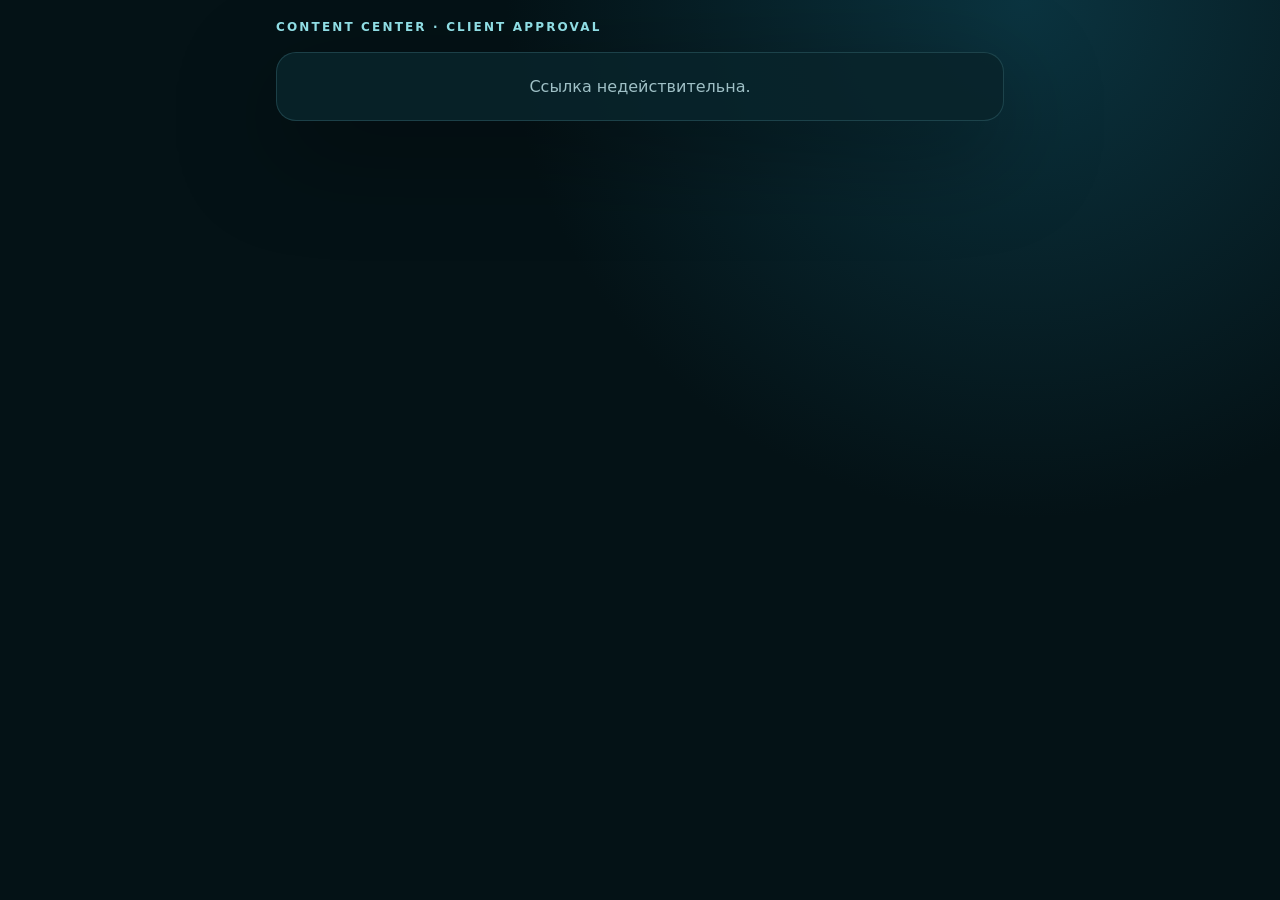
<file: approval.html>
<!doctype html>
<html lang="ru">
<head>
<meta charset="utf-8">
<meta name="viewport" content="width=device-width,initial-scale=1,viewport-fit=cover">
<meta name="referrer" content="no-referrer">
<meta name="theme-color" content="#06181d">
<title>Согласование материала</title>
<style>
:root{--bg:#041216;--panel:#08242b;--line:rgba(123,210,221,.18);--text:#eaf7f8;--muted:#83a1a7;--accent:#67e6f1}
*{box-sizing:border-box}body{margin:0;background:radial-gradient(circle at 80% 0,#0b3440 0,transparent 38%),var(--bg);color:var(--text);font-family:Inter,system-ui,-apple-system,sans-serif;min-height:100vh}
.wrap{width:min(760px,100%);margin:auto;padding:max(20px,env(safe-area-inset-top)) 16px max(32px,env(safe-area-inset-bottom))}
.logo{font-size:12px;letter-spacing:.18em;color:#8fdde4;font-weight:800}.card{margin-top:18px;border:1px solid var(--line);border-radius:20px;background:rgba(8,36,43,.88);box-shadow:0 30px 100px rgba(0,0,0,.35);overflow:hidden}
.head{padding:20px;border-bottom:1px solid var(--line)}.head h1{margin:7px 0 5px;font-size:28px;line-height:1.08}.meta{color:var(--muted);font-size:13px}.body{padding:20px;display:grid;gap:18px}
.block{border:1px solid rgba(255,255,255,.05);border-radius:14px;padding:14px;background:rgba(2,16,20,.45)}.label{font-size:10px;letter-spacing:.12em;color:#6f949b;text-transform:uppercase;margin-bottom:7px}.text{white-space:pre-wrap;line-height:1.55;color:#dcebed}
.media{display:grid;gap:10px}.media img,.media video{width:100%;max-height:520px;object-fit:contain;border-radius:12px;background:#02090b}
.actions{display:grid;grid-template-columns:1fr 1fr;gap:10px}.btn{border:0;border-radius:12px;min-height:48px;padding:12px 14px;font:inherit;font-weight:800;cursor:pointer}.approve{background:#67e6f1;color:#041216}.changes{background:#18333a;color:#eaf7f8;border:1px solid var(--line)}
textarea{width:100%;min-height:110px;resize:vertical;border-radius:12px;border:1px solid var(--line);background:#061b21;color:#eaf7f8;padding:12px;font:inherit;outline:none}textarea:focus{border-color:#67e6f1}.status{text-align:center;padding:24px;color:#9fc0c6}.done{padding:30px;text-align:center}.done b{display:block;font-size:24px;margin-bottom:7px}.hidden{display:none!important}
@media(max-width:520px){.head h1{font-size:23px}.actions{grid-template-columns:1fr}.body,.head{padding:16px}}
</style>
</head>
<body><main class="wrap"><div class="logo">CONTENT CENTER · CLIENT APPROVAL</div><section class="card" id="app"><div class="status">Загружаю материал…</div></section></main>
<script>
const SUPABASE_URL='https://kywxggukoqalzhuykhmx.supabase.co';
const SUPABASE_KEY='sb_publishable_ZrC415NRTShLSkSEuRAgLA_FF-57qBd';
const token=new URLSearchParams(location.search).get('t')||'';
const app=document.getElementById('app');
const esc=s=>String(s??'').replace(/[&<>"']/g,c=>({'&':'&amp;','<':'&lt;','>':'&gt;','"':'&quot;',"'":'&#39;'}[c]));
async function api(body){const r=await fetch(SUPABASE_URL+'/functions/v1/client-approval',{method:'POST',headers:{'Content-Type':'application/json','apikey':SUPABASE_KEY},body:JSON.stringify({token,...body})});const b=await r.json();if(!r.ok)throw new Error(b.error||'Ошибка');return b}
function safeUrl(v){try{const u=new URL(v);return ['http:','https:'].includes(u.protocol)?u.href:''}catch{return''}}
function renderMedia(list){return (list||[]).map(v=>{const u=safeUrl(v);if(!u)return'';return /\.(mp4|mov|m4v|webm)(\?|$)/i.test(u)?'<video controls playsinline src="'+esc(u)+'"></video>':'<img loading="lazy" src="'+esc(u)+'" alt="">'}).join('')}
function render(d){
 const x=d.content||{},date=x.scheduled_at?new Date(x.scheduled_at).toLocaleString('ru-RU'):'Дата не назначена';
 app.innerHTML='<div class="head"><div class="meta">'+esc(d.client_name||'')+'</div><h1>'+esc(x.title||'Материал')+'</h1><div class="meta">'+esc(x.format||'')+' · '+esc(x.channel||'')+' · '+esc(date)+'</div></div><div class="body">'+
 (x.brief?'<div class="block"><div class="label">Описание</div><div class="text">'+esc(x.brief)+'</div></div>':'')+
 (x.caption?'<div class="block"><div class="label">Текст публикации</div><div class="text">'+esc(x.caption)+'</div></div>':'')+
 ((x.media_urls||[]).length?'<div class="media">'+renderMedia(x.media_urls)+'</div>':'')+
 '<div><div class="label">Комментарий / правки</div><textarea id="comment" placeholder="Если нужны изменения — напишите, что именно исправить"></textarea></div>'+
 '<div class="actions"><button class="btn approve" onclick="submitDecision(\'approved\')">✓ Одобрить</button><button class="btn changes" onclick="submitDecision(\'changes\')">Нужны правки</button></div></div>'
}
async function submitDecision(decision){
 const comment=document.getElementById('comment')?.value.trim()||'';
 if(decision==='changes'&&!comment){document.getElementById('comment').focus();return}
 document.querySelectorAll('button').forEach(b=>b.disabled=true);
 try{await api({action:'submit',decision,comment});app.innerHTML='<div class="done"><b>'+(decision==='approved'?'✓ Материал одобрен':'Правки отправлены')+'</b><span>'+(decision==='approved'?'Спасибо. Команда увидит решение в Content Center.':'Комментарий уже появился у команды в карточке материала.')+'</span></div>'}catch(e){alert(e.message);document.querySelectorAll('button').forEach(b=>b.disabled=false)}
}
(async()=>{if(!token){app.innerHTML='<div class="status">Ссылка недействительна.</div>';return}try{const d=await api({action:'view'});if(d.decision){app.innerHTML='<div class="done"><b>'+(d.decision==='approved'?'✓ Уже одобрено':'Правки уже отправлены')+'</b><span>Решение по этой ссылке уже сохранено.</span></div>';return}render(d)}catch(e){app.innerHTML='<div class="status">'+(e.message==='link_expired'?'Ссылка истекла или была заменена новой.':'Не удалось открыть материал.')+'</div>'}})();
</script></body></html>
</file>
